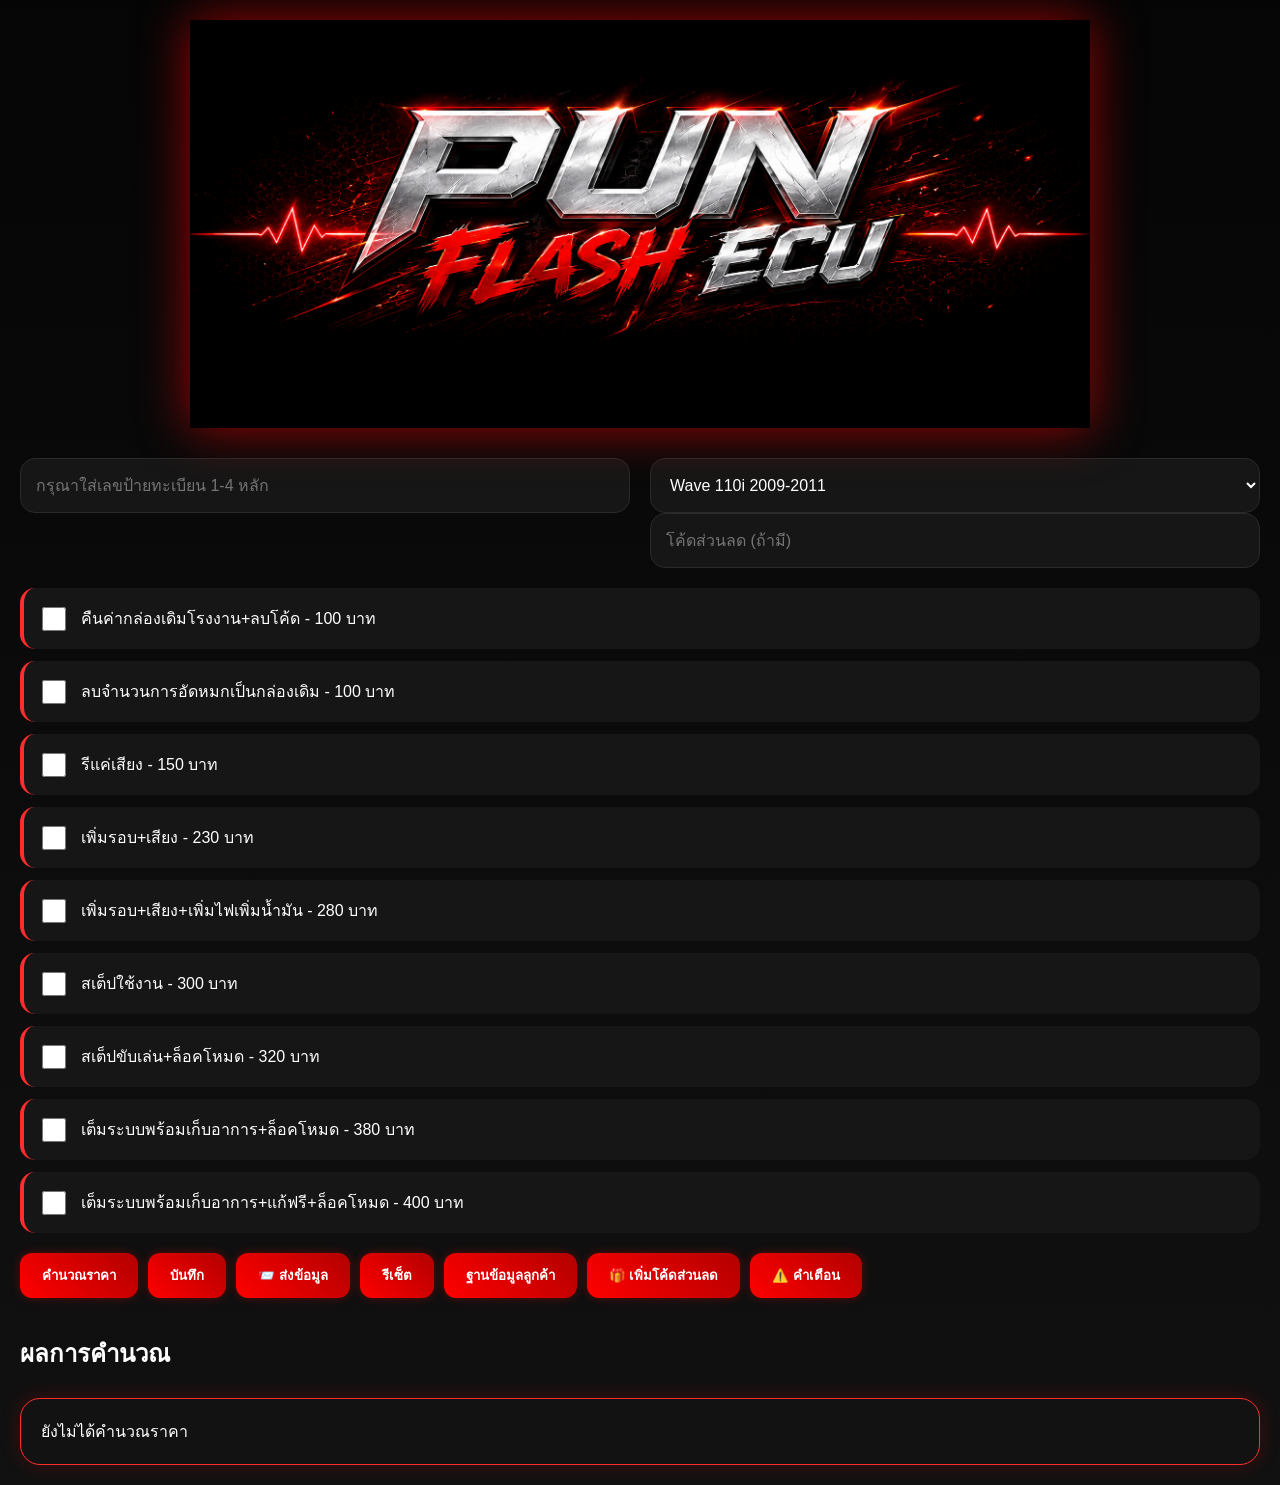
<file: RemapPrice/index.html>
<!DOCTYPE html>
<html lang="th">
<head>
<meta charset="UTF-8">
<meta name="viewport" content="width=device-width, initial-scale=1.0">
<title>เลือกราคารีแมพ</title>
<link rel="stylesheet" href="style.css">
</head>

<body>


<div id="loader">

<div class="lightning top"></div>
<div class="lightning bottom"></div>

<img src="logo.png" class="loader-logo">

<h1>PUN FLASH ECU</h1>

<p>INITIALIZING ECU SYSTEM...</p>

<div class="loading-bar">
<div class="loading-fill"></div>
</div>

</div> <!-- ปิด loader ตรงนี้ -->

<div class="container">

    <div class="banner">
<img src="logo.png" alt="PUN FLASH ECU">
</div>



<div class="dashboard">
    <div class="left-panel"></div>



<div class="top-box">

<div>
<input type="text"
id="plate"
maxlength="4"
placeholder="กรุณาใส่เลขป้ายทะเบียน 1-4 หลัก">
</div>

<div>
<select id="bike">
<option>Wave 110i 2009-2011</option>
<option>Wave 110i 2012</option>
<option>Wave 110i 2013-2016</option>
<option>Wave 110i 2017-2018</option>
<option>Wave 110i 2019-2020</option>
<option>Wave 110i 2021-2022</option>
<option>Wave 110i 2023-2024</option>

<option>Wave 125i 2012</option>
<option>Wave 125i 2013-2017</option>
<option>Wave 125i LED 2018-2022</option>
<option>Wave 125i LED 2023-2024</option>

<option>Dream Super Cub 2018-2024</option>
<option>Super Cub 110 2013-2017</option>
<option>Super Cub 110 2018-2024</option>

</select>

<input type="text"
id="coupon"
placeholder="โค้ดส่วนลด (ถ้ามี)">
</div>

</div>

<label class="service-card">
<input type="checkbox" value="100" class="service">
คืนค่ากล่องเดิมโรงงาน+ลบโค้ด - 100 บาท
</label>

<label class="service-card">
<input type="checkbox" value="100" class="service">
ลบจำนวนการอัดหมกเป็นกล่องเดิม - 100 บาท
</label>

<label class="service-card">
<input type="checkbox" value="150" class="service">
รีแค่เสียง - 150 บาท
</label>

<label class="service-card">
<input type="checkbox" value="230" class="service">
เพิ่มรอบ+เสียง - 230 บาท
</label>

<label class="service-card">
<input type="checkbox" value="280" class="service">
เพิ่มรอบ+เสียง+เพิ่มไฟเพิ่มน้ำมัน - 280 บาท
</label>

<label class="service-card">
<input type="checkbox" value="300" class="service">
สเต็ปใช้งาน - 300 บาท
</label>

<label class="service-card">
<input type="checkbox" value="320" class="service">
สเต็ปขับเล่น+ล็อคโหมด - 320 บาท
</label>

<label class="service-card">
<input type="checkbox" value="380" class="service">
เต็มระบบพร้อมเก็บอาการ+ล็อคโหมด - 380 บาท
</label>

<label class="service-card">
<input type="checkbox" value="400" class="service">
เต็มระบบพร้อมเก็บอาการ+แก้ฟรี+ล็อคโหมด - 400 บาท
</label>

<div class="btn-box">

<button onclick="calcPrice()">คำนวณราคา</button>

<button onclick="saveAndReset()">บันทึก</button>

<button onclick="sendToAdmin()">📨 ส่งข้อมูล</button>

<button onclick="resetForm()">รีเซ็ต</button>

<button onclick="openDatabase()">ฐานข้อมูลลูกค้า</button>
<button onclick="addCoupon()">
🎁 เพิ่มโค้ดส่วนลด 

<button onclick="showWarning()">
⚠️ คำเตือน
</button>


</div>

<br><br>

<div id="databaseBox" style="display:none;">
    <h3>ฐานข้อมูลลูกค้า</h3>

    <button onclick="deleteCoupons()">
ลบโค้ดส่วนลดทั้งหมด
</button>

    <div id="databaseList"></div>

    <br>

    <button onclick="deleteSelected()">
        ลบรายการที่เลือก
    </button>

    <button onclick="closeDatabase()">
        ปิด
    </button>
</div>

</div>

</div>

<div class="right-panel">

<h2>ผลการคำนวณ</h2>

<div id="result">
    ยังไม่ได้คำนวณราคา
</div>

</div>


<script src="script.js"></script>

</body>

<div id="warningPopup" class="popup">

<div class="popup-box">

<h2>⚠️ คำเตือน</h2>

<p>
หากจูนรถกับทางร้านแล้ว กรุณาอย่านำรถไปรีแมพหรือปรับแต่งกับร้านอื่น<br><br>

หากไม่ทำตามจะถือว่าเป็นการย้ายค่าย<br><br>

ห้ามเปลี่ยนอะไหล่หรือเปลี่ยนสเต็ปเอง
กรุณาแจ้งทางร้านก่อนทุกครั้ง<br><br>

หากต้องการเปลี่ยนสเต็ปหรือนัดหมาย
กรุณาติดต่อก่อนเข้ารับบริการ
เนื่องจากอาจติดคิวงาน<br><br>

กรุณาตรวจสอบ
น้ำมันเครื่อง
เชื้อเพลิง
และสภาพรถของท่านก่อนเข้ารับบริการทุกครั้ง<br><br>

มีข้อสงสัยสามารถสอบถามได้ตลอดครับ กรณีลูกค้าเก่าติดต่อผมได้โดยตรงครับ

<br><br>

ขอบคุณครับ
</p>

<button onclick="closeWarning()">
รับทราบ
</button>

</div>

</div>

</html>
</file>
<file: RemapPrice/style.css>
*{
margin:0;
padding:0;
box-sizing:border-box;
font-family:'Segoe UI',sans-serif;
}

body{
background:linear-gradient(180deg,#050505,#111);
color:white;
padding:20px;
}

.container{
max-width:1300px;
margin:auto;
}

.banner{
text-align:center;
margin-bottom:30px;
}

.banner img{
width:100%;
max-width:900px;
display:block;
margin:auto;
filter:drop-shadow(0 0 25px rgba(255,0,0,.6));
}

.top-box{
display:grid;
grid-template-columns:1fr 1fr;
gap:20px;
margin-bottom:20px;
}

input,
select{
width:100%;
height:55px;
padding:0 15px;
background:#161616;
color:white;
border:1px solid #2a2a2a;
border-radius:15px;
font-size:16px;
}

input:focus,
select:focus{
outline:none;
border-color:#ff2d2d;
box-shadow:0 0 15px rgba(255,0,0,.4);
}

.service-card{
display:flex;
align-items:center;
gap:15px;

background:#161616;

border-left:4px solid #ff2d2d;

padding:18px;
margin-bottom:12px;

border-radius:15px;

transition:.25s;
}

#databaseBox label{
    display:block;
    padding:10px;
    margin:5px 0;
    min-height:auto;
    border:none;
    background:#161616;
}

#databaseBox .deleteItem{
    width:20px;
    height:20px;
}

.service-card:hover{
background:#1d1d1d;
transform:translateX(5px);
}

.service{
width:24px;
height:24px;
accent-color:#ff2d2d;
}

.btn-box{
display:flex;
flex-wrap:wrap;
gap:10px;
margin-top:20px;
}

button{
background:linear-gradient(
45deg,
#ff0000,
#b30000
);

border:none;
color:white;

padding:12px 22px;

border-radius:12px;

font-weight:bold;
cursor:pointer;

transition:.25s;

box-shadow:
0 0 10px rgba(255,0,0,.3);
}

button:hover{
transform:translateY(-2px);
box-shadow:
0 0 20px rgba(255,0,0,.6);
}

#result{
margin-top:25px;

background:#121212;

border:1px solid #ff2d2d;

border-radius:20px;

padding:20px;

box-shadow:
0 0 20px rgba(255,0,0,.2);
}

#databaseBox{
margin-top:20px;

background:#111 !important;

border:1px solid #ff2d2d !important;

border-radius:20px;

padding:20px;
}

#databaseBox h3{
margin-bottom:15px;
color:#ff4040;
}

@media(max-width:768px){

.top-box{
grid-template-columns:1fr;
}

.banner img{
max-width:100%;
}

button{
width:100%;
}

}

.left-panel{
width:100%;
}

#loader{
    position:fixed;
    top:0;
    left:0;
    width:100%;
    height:100%;
    background:#000;
    z-index:99999;

    display:flex;
    flex-direction:column;
    justify-content:center;
    align-items:center;

    animation:fadeOut 1s ease forwards;
    animation-delay:2.5s;
}

.loader-logo{
    width:350px;
    max-width:80%;
    margin-bottom:20px;

    animation:pulse 1.5s infinite;
}

#loader h1{
    color:#ff0000;
    font-size:50px;
    text-shadow:0 0 20px red;
}

#loader p{
    color:#999;
    letter-spacing:4px;
    margin:10px 0 20px;
}

.loading-bar{
    width:300px;
    height:8px;
    background:#111;
    border-radius:20px;
    overflow:hidden;
}

.loading-fill{
    width:0%;
    height:100%;
    background:linear-gradient(
        90deg,
        #ff0000,
        #ff6666
    );

    animation:loadBar 2.5s linear forwards;
}

@keyframes loadBar{
    from{width:0%;}
    to{width:100%;}
}

@keyframes pulse{
    0%{transform:scale(1);}
    50%{transform:scale(1.05);}
    100%{transform:scale(1);}
}

@keyframes fadeOut{
    to{
        opacity:0;
        visibility:hidden;
    }
}

#loader{
position:fixed;
top:0;
left:0;
width:100%;
height:100%;
background:#000;
z-index:99999;

display:flex;
flex-direction:column;
justify-content:center;
align-items:center;

animation:fadeOut 1s forwards;
animation-delay:5s;
}

.loader-logo{
width:450px;
max-width:80%;
animation:pulse 2s infinite;
}

.lightning{
position:absolute;
width:100%;
height:4px;

background:
linear-gradient(
90deg,
transparent,
#ff0000,
#ffffff,
#ff0000,
transparent
);

box-shadow:
0 0 20px red,
0 0 40px red,
0 0 80px red;

animation:lightningMove 1.2s infinite;
}

.lightning.top{
top:35%;
}

.lightning.bottom{
top:65%;
animation-delay:.6s;
}

@keyframes lightningMove{

0%{
transform:translateX(-100%);
opacity:0;
}

20%{
opacity:1;
}

100%{
transform:translateX(100%);
opacity:0;
}

}

.loading-bar{
margin-top:30px;
width:350px;
height:10px;
background:#111;
border-radius:50px;
overflow:hidden;
}

.loading-fill{
height:100%;
width:0%;
background:linear-gradient(
90deg,
#ff0000,
#ff5555
);

box-shadow:
0 0 20px red,
0 0 40px red;

animation:loadBar 5s linear forwards;
}

@keyframes loadBar{
from{width:0%;}
to{width:100%;}
}

@keyframes pulse{
0%,100%{
transform:scale(1);
}
50%{
transform:scale(1.08);
}
}

@keyframes fadeOut{
to{
opacity:0;
visibility:hidden;
}
}

.popup{
display:none;
position:fixed;
top:0;
left:0;
width:100%;
height:100%;
background:rgba(0,0,0,.8);
z-index:999999;

justify-content:center;
align-items:center;
}

.popup-box{
width:700px;
max-width:90%;

background:#111;

border:2px solid #ff0000;

border-radius:20px;

padding:30px;

color:white;

box-shadow:0 0 40px red;
}

.popup-box h2{
color:#ff3333;
margin-bottom:20px;
}

.popup-box p{
line-height:1.8;
font-size:16px;
}

.popup-box button{
margin-top:20px;
}
</file>
